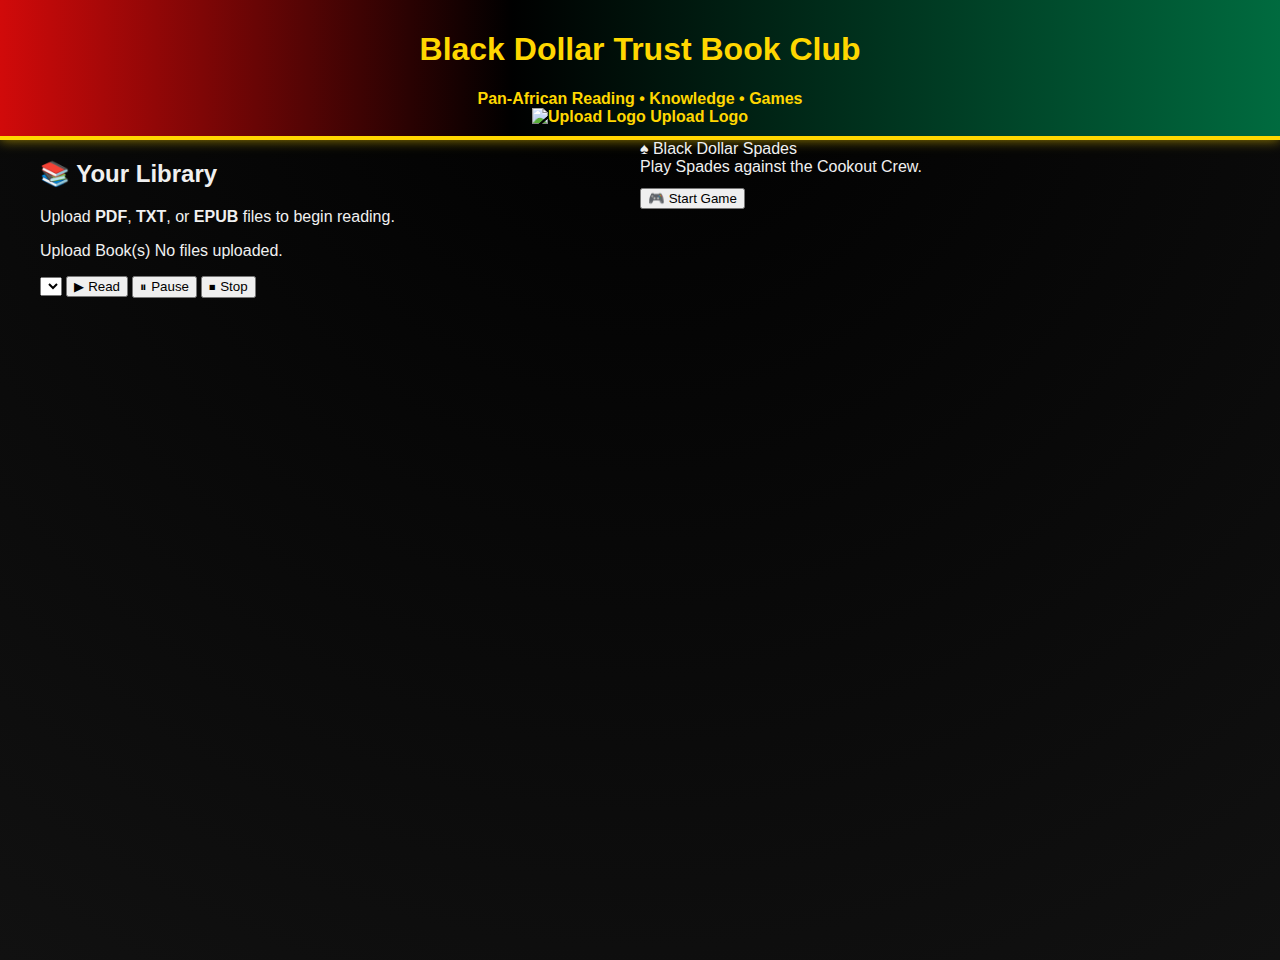
<file: index.html>
<!DOCTYPE html>
<html lang="en">
<head>
  <meta charset="UTF-8" />
  <title>Black Dollar Trust Book Club</title>
  <meta name="viewport" content="width=device-width, initial-scale=1" />

  <!-- PDF.js + EPUB.js -->
  <script src="libs/pdf.min.js"></script>
  <script src="libs/pdf.worker.min.js"></script>
  <script src="libs/epub.min.js"></script>

  <!-- Styles -->
  <link rel="stylesheet" href="style.css" />
</head>
<body>
  <div class="app">
    <header class="header">
      <div class="header-left">
        <div class="logo-title">
          <h1>Black Dollar Trust Book Club</h1>
          <span class="subtitle">Pan-African Reading • Knowledge • Games</span>
        </div>
      </div>

      <div class="header-right">
        <label class="logo-upload">
          <input type="file" id="logoInput" accept="image/*" hidden />
          <img id="logoPreview" alt="Upload Logo" title="Click to upload logo" />
          <span class="upload-hint">Upload Logo</span>
        </label>
      </div>
    </header>

    <main class="main">
      <!-- Left: Reader -->
      <section class="reader-panel">
        <h2>📚 Your Library</h2>
        <p class="panel-subtext">Upload <b>PDF</b>, <b>TXT</b>, or <b>EPUB</b> files to begin reading.</p>

        <div class="upload-row">
          <label class="file-btn">
            <input type="file" id="bookInput" multiple accept=".pdf,.txt,.epub" hidden />
            Upload Book(s)
          </label>
          <span id="uploadStatus">No files uploaded.</span>
        </div>

        <div id="bookList" class="book-list"></div>

        <div class="reader-controls">
          <select id="voiceSelect" class="voice-select"></select>
          <button id="readBtn">▶ Read</button>
          <button id="pauseBtn">⏸ Pause</button>
          <button id="stopBtn">⏹ Stop</button>
        </div>

        <div class="preview-area">
          <canvas id="pdfCanvas"></canvas>
          <div id="textPreview"></div>
        </div>
      </section>

      <section class="games-panel">
  <div class="game-card">
    <div class="game-main">
      <div class="game-header">
        <div>
          <div class="game-title">♠ Black Dollar Spades</div>
          <div class="game-subtitle">Play Spades against the Cookout Crew.</div>
        </div>
      </div>

      <div style="margin-top:12px;">
        <button class="bb-btn" onclick="window.location.href='spades/blackspades.html'">
          🎮 Start Game
        </button>
      </div>
    </div>
  </div>
</section>
</file>
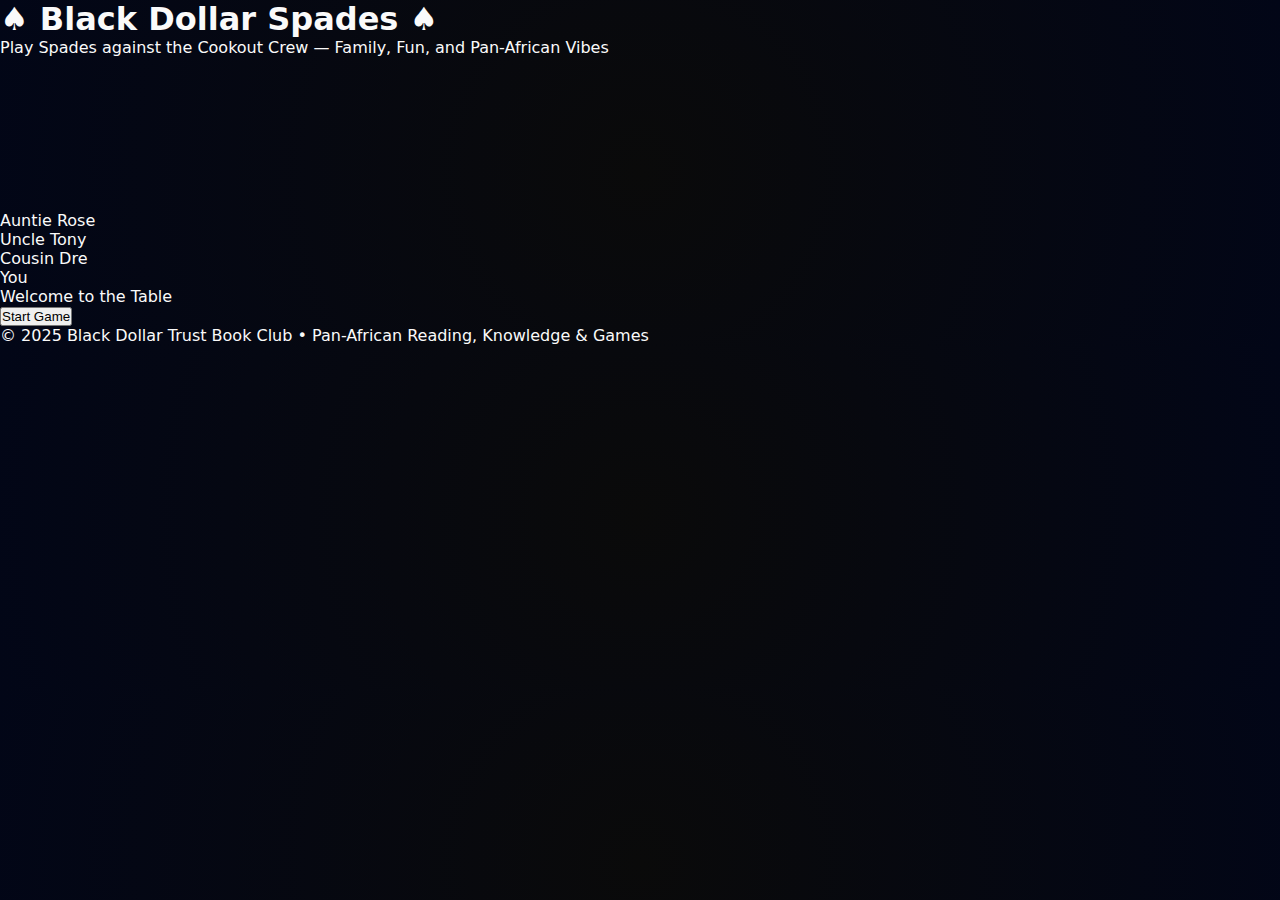
<file: spades.html>
<!DOCTYPE html>
<html lang="en">
<head>
  <meta charset="UTF-8" />
  <meta name="viewport" content="width=device-width, initial-scale=1.0" />
  <title>♠ Black Dollar Spades | Black Dollar Trust Book Club</title>

  <!-- Fonts & Icons -->
  <link href="https://fonts.googleapis.com/css2?family=Poppins:wght@400;600&display=swap" rel="stylesheet">

  <!-- Styles -->
  <link rel="stylesheet" href="spades.css" />

  <!-- Meta -->
  <meta name="theme-color" content="#000000" />
  <meta name="description" content="Black Dollar Spades — A Pan-African card experience powered by the Black Dollar Trust Book Club." />
</head>

<body>
  <!-- HEADER -->
  <header>
    <h1>♠ Black Dollar Spades ♠</h1>
    <p class="subtitle">Play Spades against the Cookout Crew — Family, Fun, and Pan-African Vibes</p>
  </header>

  <!-- MAIN GAME AREA -->
  <main>
    <div class="game-board">
      <!-- Canvas where cards will be drawn -->
      <canvas id="spadesCanvas"></canvas>

      <!-- Player Labels -->
      <div class="player-label player-top">Auntie Rose</div>
      <div class="player-label player-left">Uncle Tony</div>
      <div class="player-label player-right">Cousin Dre</div>
      <div class="player-label player-bottom">You</div>

      <!-- Status Banner for Dialogue -->
      <div class="status-banner" id="status">Welcome to the Table</div>

      <!-- Start Button -->
      <button id="startGame">Start Game</button>
    </div>
  </main>

  <!-- FOOTER -->
  <footer>
    <p>© 2025 Black Dollar Trust Book Club • Pan-African Reading, Knowledge & Games</p>
  </footer>

  <!-- Scripts -->
  <script src="spades.js"></script>
</body>
</html>
</file>
<file: style.css>
/* Black Dollar Trust Spades 🎴
   Pan-African 3D Board Look & Feel
   © 2025 Black Dollar Trust Book Club
*/

body {
  margin: 0;
  font-family: "Poppins", sans-serif;
  background: radial-gradient(circle at top, #000 0%, #111 100%);
  color: #f0f0f0;
  overflow: hidden;
}

header {
  background: linear-gradient(90deg, #d10a0a 0%, #000 40%, #006b3f 100%);
  border-bottom: 4px solid gold;
  padding: 10px 20px;
  text-align: center;
  font-weight: bold;
  color: gold;
  box-shadow: 0 0 12px rgba(255, 215, 0, 0.6);
}

main {
  display: flex;
  justify-content: center;
  align-items: center;
  height: calc(100vh - 80px);
}

/* Game Table Container */
.game-board {
  position: relative;
  width: 900px;
  height: 600px;
  border: 6px solid gold;
  border-radius: 10px;
  background: radial-gradient(circle at 50% 50%, #1a1a1a, #000);
  box-shadow: 0 0 30px rgba(255, 215, 0, 0.4);
  overflow: hidden;
  animation: tableGlow 4s infinite alternate;
}

/* Shimmer animation for gold frame */
@keyframes tableGlow {
  0% { box-shadow: 0 0 10px gold; }
  50% { box-shadow: 0 0 25px #facc15; }
  100% { box-shadow: 0 0 10px gold; }
}

/* Canvas styling */
#spadesCanvas {
  position: absolute;
  top: 0;
  left: 0;
  width: 100%;
  height: 100%;
  background: radial-gradient(circle at 50% 50%, #0b0b0b, #000);
  cursor: pointer;
}

/* Start Game button */
#startGame {
  position: absolute;
  bottom: 20px;
  left: 50%;
  transform: translateX(-50%);
  background: linear-gradient(90deg, gold, #b8860b);
  border: none;
  color: #000;
  font-weight: bold;
  padding: 12px 22px;
  border-radius: 6px;
  font-size: 16px;
  cursor: pointer;
  box-shadow: 0 0 10px rgba(255, 215, 0, 0.7);
  transition: 0.3s ease;
}

#startGame:hover {
  transform: translateX(-50%) scale(1.05);
  box-shadow: 0 0 20px rgba(255, 215, 0, 1);
}

/* Overlay text for AI dialogue or status */
.status-banner {
  position: absolute;
  top: 15px;
  left: 50%;
  transform: translateX(-50%);
  background: rgba(0, 0, 0, 0.6);
  color: gold;
  padding: 6px 18px;
  border: 1px solid gold;
  border-radius: 6px;
  font-size: 15px;
  font-weight: 600;
  box-shadow: 0 0 10px rgba(255, 215, 0, 0.3);
}

/* Placeholder for player names */
.player-label {
  position: absolute;
  color: #f5f5f5;
  background: rgba(255, 215, 0, 0.15);
  border: 1px solid gold;
  padding: 4px 10px;
  border-radius: 4px;
  font-size: 14px;
  font-weight: bold;
  text-shadow: 1px 1px 2px #000;
}

.player-bottom { bottom: 10px; left: 50%; transform: translateX(-50%); }
.player-top { top: 10px; left: 50%; transform: translateX(-50%); }
.player-left { top: 50%; left: 10px; transform: translateY(-50%); }
.player-right { top: 50%; right: 10px; transform: translateY(-50%); }

/* Card hover hint */
canvas:hover {
  filter: brightness(1.1);
}
main {
  max-width: 1200px;
  margin: 0 auto;
  display: grid;
  grid-template-columns: 1fr 1fr;
  align-items: start;
}

.library, .preview {
  background: rgba(20, 20, 20, 0.9);
  border: 2px solid #ffd700;
  padding: 1.5rem;
  border-radius: 10px;
}

.controls {
  grid-column: span 2;
  text-align: center;
  margin-top: 1rem;
}

#bookList {
  margin-top: 1rem;
  font-size: 0.9rem;
  color: #ccc;
}

input[type="file"] {
  background: none;
  border: 1px solid #ffd700;
  color: #fff;
  padding: 0.5rem;
  border-radius: 5px;
}
</file>
<file: spades.css>
:root {
  --black: #0a0a0a;
  --red: #ef4444;
  --green: #22c55e;
  --gold: #facc15;
  --gray: #1e1e1e;
  --shadow: rgba(0, 0, 0, 0.7);
  --glow: 0 0 15px rgba(250, 204, 21, 0.5);
  --font: 'Segoe UI', system-ui, sans-serif;
}

/* GLOBAL RESET */
* {
  box-sizing: border-box;
  margin: 0;
  padding: 0;
}
body {
  background: radial-gradient(circle at center, #0a0a0a, #020617);
  font-family: var(--font);
  color: #fafafa;
  overflow: hidden;
}

/* GOLD ROPE CHAIN BORDER ANIMATION */
.table-frame {
  position: relative;
  width: 100vw;
  height: 100vh;
  border: 8px solid transparent;
  border-image: linear-gradient(45deg, var(--gold), #f8d347, #d4af37, var(--gold)) 1;
  animation: shimmer 4s infinite linear;
  display: flex;
  flex-direction: column;
  justify-content: space-between;
  overflow: hidden;
}

@keyframes shimmer {
  0% {
    border-image-source: linear-gradient(45deg, var(--gold), #f8d347, #d4af37, var(--gold));
  }
  50% {
    border-image-source: linear-gradient(135deg, #d4af37, var(--gold), #f8d347, #d4af37);
  }
  100% {
    border-image-source: linear-gradient(45deg, var(--gold), #f8d347, #d4af37, var(--gold));
  }
}

/* HEADER */
.header {
  text-align: center;
  padding: 12px 10px;
  background: linear-gradient(90deg, var(--red), var(--black), var(--green));
  border-bottom: 2px solid var(--gold);
  box-shadow: 0 2px 10px var(--shadow);
}
.header h1 {
  font-size: 1.3rem;
  color: var(--gold);
  text-shadow: var(--glow);
}
.header .subtext {
  font-size: 0.8rem;
  color: #e5e7eb;
}

/* GAME UI PANEL */
.game-ui {
  text-align: center;
  padding: 10px;
}
.mode-btn, .start-btn {
  border-radius: 999px;
  padding: 6px 16px;
  margin: 6px;
  border: none;
  font-size: 0.9rem;
  font-weight: 600;
  cursor: pointer;
  color: #111;
  box-shadow: 0 0 12px rgba(250, 204, 21, 0.3);
  transition: transform 0.15s ease;
}
.mode-btn.easy {
  background: linear-gradient(135deg, var(--green), var(--gold));
}
.mode-btn.hard {
  background: linear-gradient(135deg, var(--red), var(--gold));
}
.start-btn {
  background: linear-gradient(135deg, var(--gold), var(--green));
}
.mode-btn:hover, .start-btn:hover {
  transform: scale(1.05);
}

/* SCOREBOARD */
#scoreboard {
  display: flex;
  justify-content: center;
  gap: 40px;
  margin-top: 8px;
}
.team {
  display: flex;
  flex-direction: column;
  align-items: center;
}
.team-name {
  font-size: 0.9rem;
  color: var(--gold);
}
.team-score {
  font-size: 1.3rem;
  color: #fff;
}

/* 3D TABLE AREA */
#spadesContainer {
  position: relative;
  width: 100%;
  flex: 1;
  background: radial-gradient(circle at center, #111827, #020617);
  overflow: hidden;
}

#spades3D {
  width: 100%;
  height: 100%;
  display: block;
}

/* AVATARS */
.avatar {
  position: absolute;
  width: 70px;
  height: 70px;
  border-radius: 50%;
  background: var(--gray);
  display: flex;
  flex-direction: column;
  align-items: center;
  justify-content: center;
  font-weight: 700;
  color: var(--gold);
  box-shadow: 0 0 12px rgba(250, 204, 21, 0.4);
}
.avatar .label {
  font-size: 0.7rem;
  color: #9ca3af;
}

/* Avatar Positions */
.avatar-player { bottom: 20px; left: 50%; transform: translateX(-50%); }
.avatar-partner { top: 20px; left: 50%; transform: translateX(-50%); }
.avatar-ai1 { left: 20px; top: 50%; transform: translateY(-50%); }
.avatar-ai2 { right: 20px; top: 50%; transform: translateY(-50%); }

/* SPEECH BUBBLES */
.bubble {
  position: absolute;
  max-width: 150px;
  padding: 6px 10px;
  border-radius: 10px;
  background: rgba(17, 24, 39, 0.9);
  color: var(--gold);
  font-size: 0.8rem;
  box-shadow: 0 2px 6px rgba(0,0,0,0.4);
  opacity: 0;
  transition: opacity 0.3s ease;
}
.bubble.show { opacity: 1; }
#bubbleP2 { top: 70px; left: 50%; transform: translateX(-50%); }
#bubbleA1 { left: 90px; top: 40%; }
#bubbleA2 { right: 90px; top: 40%; }

/* DECK + PLAYER HAND */
.deck {
  position: absolute;
  top: 50%;
  left: 50%;
  transform: translate(-50%, -50%);
  font-size: 2rem;
  color: var(--gold);
  text-shadow: var(--glow);
}

.player-hand {
  position: absolute;
  bottom: 10px;
  left: 50%;
  transform: translateX(-50%);
  display: flex;
  gap: 6px;
}
.player-hand .card {
  width: 60px;
  height: 90px;
  background: linear-gradient(135deg, var(--gold), #fff8dc);
  border-radius: 8px;
  box-shadow: 0 4px 8px rgba(0,0,0,0.4);
  display: flex;
  align-items: center;
  justify-content: center;
  font-weight: bold;
  color: #111;
  cursor: pointer;
  transition: transform 0.2s ease;
}
.player-hand .card:hover {
  transform: translateY(-8px);
}

/* MOBILE RESPONSIVE */
@media (max-width: 600px) {
  .avatar { width: 50px; height: 50px; font-size: 0.8rem; }
  .player-hand .card { width: 45px; height: 70px; font-size: 0.8rem; }
  .header h1 { font-size: 1rem; }
  .subtext { font-size: 0.7rem; }
}
</file>
